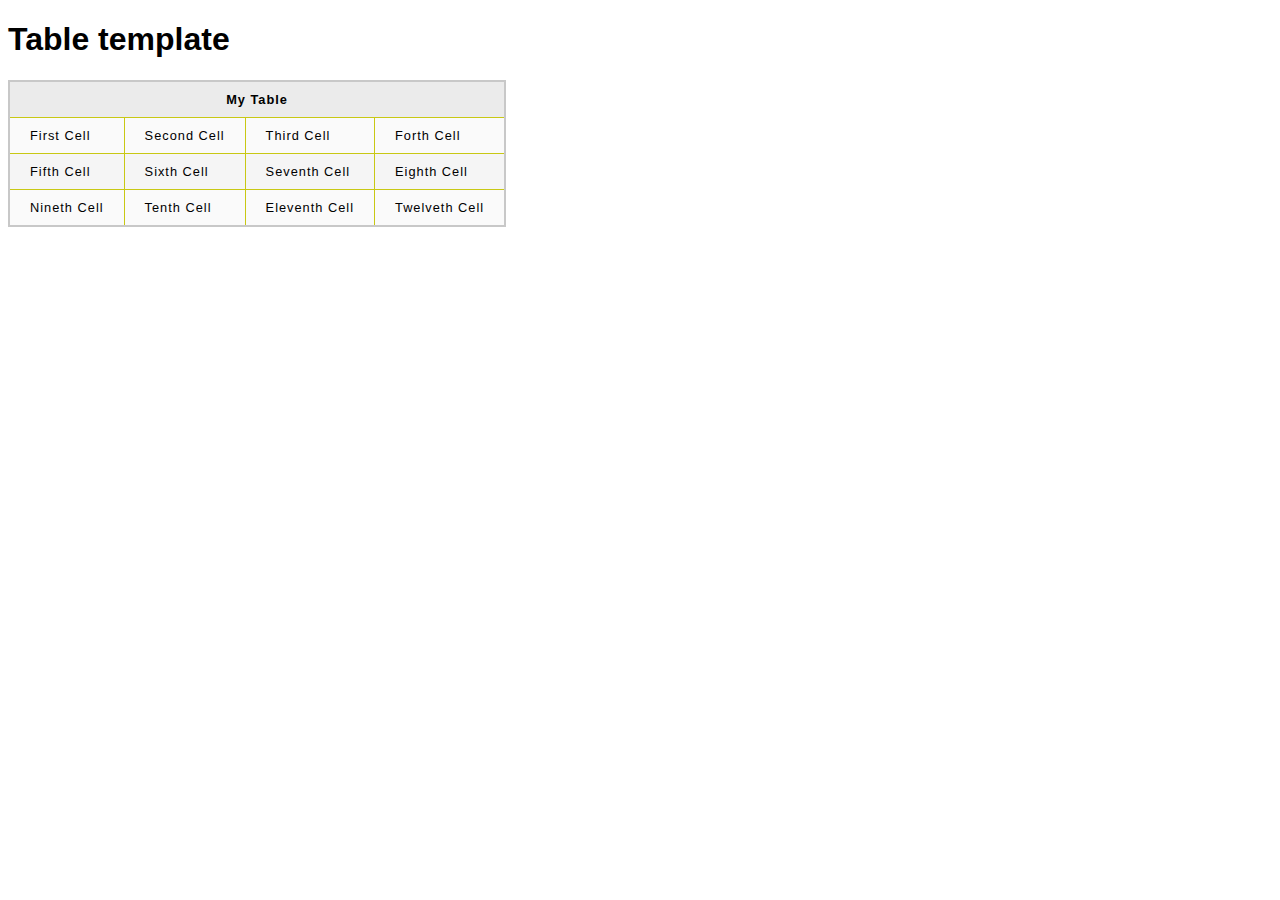
<file: index.html>
<!DOCTYPE html>
<html>
    <head>
        <meta charset="utf-8" >
        <title>Table template</title>
        <link href="minimal-table.css" rel="stylesheet" type="text/css">
    </head>
    <body>
        <h1>Table template</h1>
        <table>
            <tbody>
                <tr><th colspan="100%">My Table</th></tr>
                <tr>
                    <td>First Cell</td>
                    <td>Second Cell</td>
                    <td>Third Cell</td>
                    <td>Forth Cell</td>
                </tr>
                <tr>
                    <td>Fifth Cell</td>
                    <td>Sixth Cell</td>
                    <td>Seventh Cell</td>
                    <td>Eighth Cell</td>
                </tr>
                <tr>
                    <td>Nineth Cell</td>
                    <td>Tenth Cell</td>
                    <td>Eleventh Cell</td>
                    <td>Twelveth Cell</td>
                </tr>
            </tbody>
        </table>
    </body>
</html>
</file>
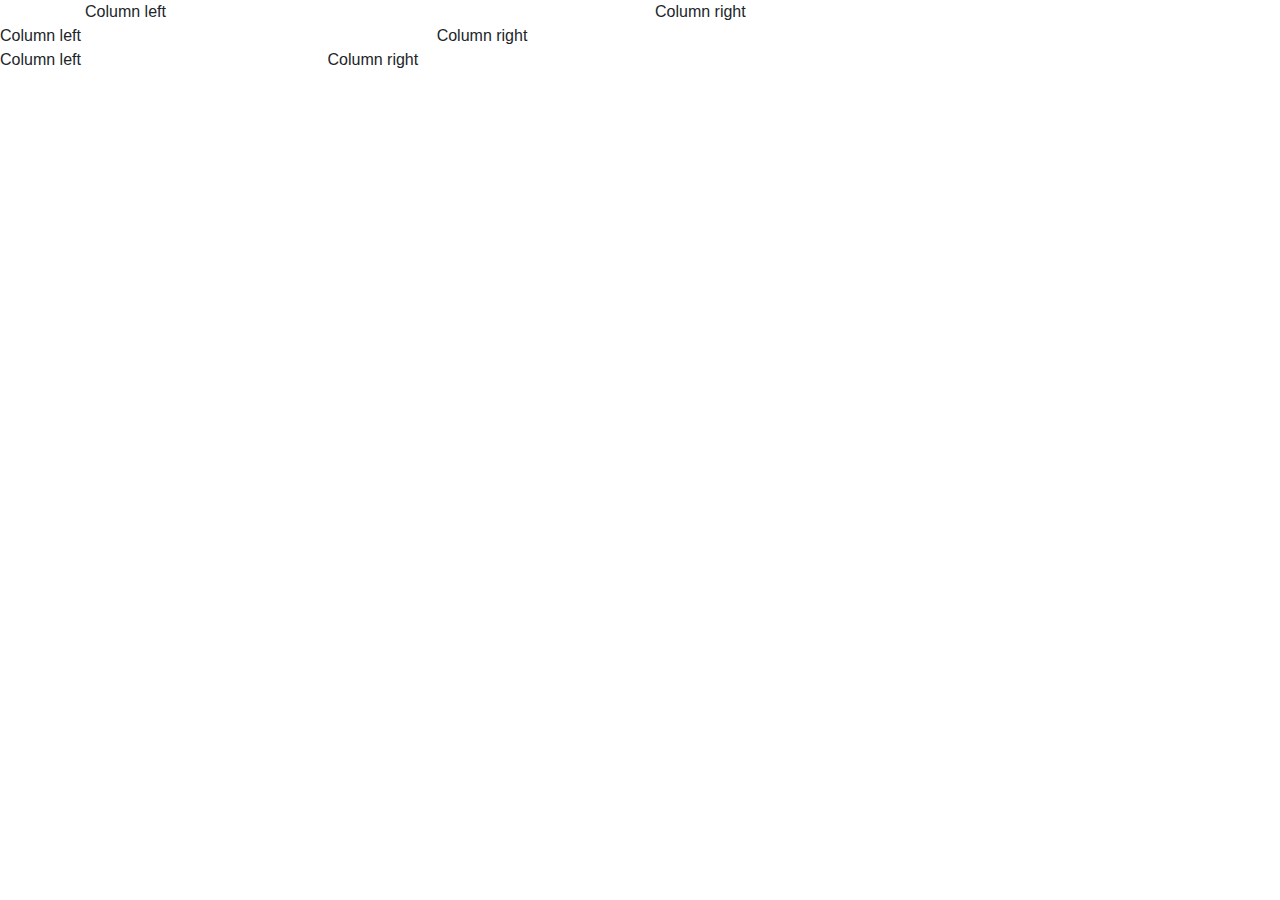
<file: bootstrap-lesson.html>
<!DOCTYPE html>
<html>
    <head>
        <meta charset="utf-8">
        <meta name="viewport" content="width=device-width, initial-scale=1, shrink-to-fit=no">
        <title></title>
        <link href="https://stackpath.bootstrapcdn.com/bootstrap/4.3.1/css/bootstrap.min.css" integrity="sha384-ggOyR0iXCbMQv3Xipma34MD+dH/1fQ784/j6cY/iJTQUOhcWr7x9JvoRxT2MZw1T" crossorigin="anonymous" type="text/css" rel="stylesheet">
    </head>
    <body>
        <div class="container">
            <div class="row">
                <div class="col-md-6">Column left</div>
                <div class="col-md-6">Column right</div>
            </div>
        </div>

        <div class="row">
                <div class="col-md-4">Column left</div>
                <div class="col-md-8">Column right</div>
            </div>
        </div>

        <div class="row">
                <div class="col-md-3">Column left</div>
                <div class="col-md-9">Column right</div>
            </div>
        </div>

        <!-- JS files: jQuery first, then Popper.js, then Bootstrap JS -->
    <script src="https://code.jquery.com/jquery-3.3.1.slim.min.js" integrity="sha384-q8i/X+965DzO0rT7abK41JStQIAqVgRVzpbzo5smXKp4YfRvH+8abtTE1Pi6jizo" crossorigin="anonymous"></script>
    <script src="https://cdnjs.cloudflare.com/ajax/libs/popper.js/1.14.7/umd/popper.min.js" integrity="sha384-UO2eT0CpHqdSJQ6hJty5KVphtPhzWj9WO1clHTMGa3JDZwrnQq4sF86dIHNDz0W1" crossorigin="anonymous"></script>
    <script src="https://stackpath.bootstrapcdn.com/bootstrap/4.3.1/js/bootstrap.min.js" integrity="sha384-JjSmVgyd0p3pXB1rRibZUAYoIIy6OrQ6VrjIEaFf/nJGzIxFDsf4x0xIM+B07jRM" crossorigin="anonymous"></script>
    </body>
</html>
</file>
<file: minimal-table.css>
html {
    font-family: Arial, Helvetica, sans-serif;
}

table {
    border-collapse: collapse;
    border: 2px solid rgb(200, 200, 200);
    letter-spacing: 1px;
    font-size: 0.8em;
}

td, th {
    border: 1px solid rgb(200, 200,20);
    padding: 10px 20px;
}

tr:nth-child(even) td {
    background-color: rgb(250,250,250);
}

tr:nth-child(odd) td {
    background-color: rgb(245,245,245);
}

th {
    background-color: rgb(235, 235, 235);
}
</file>
